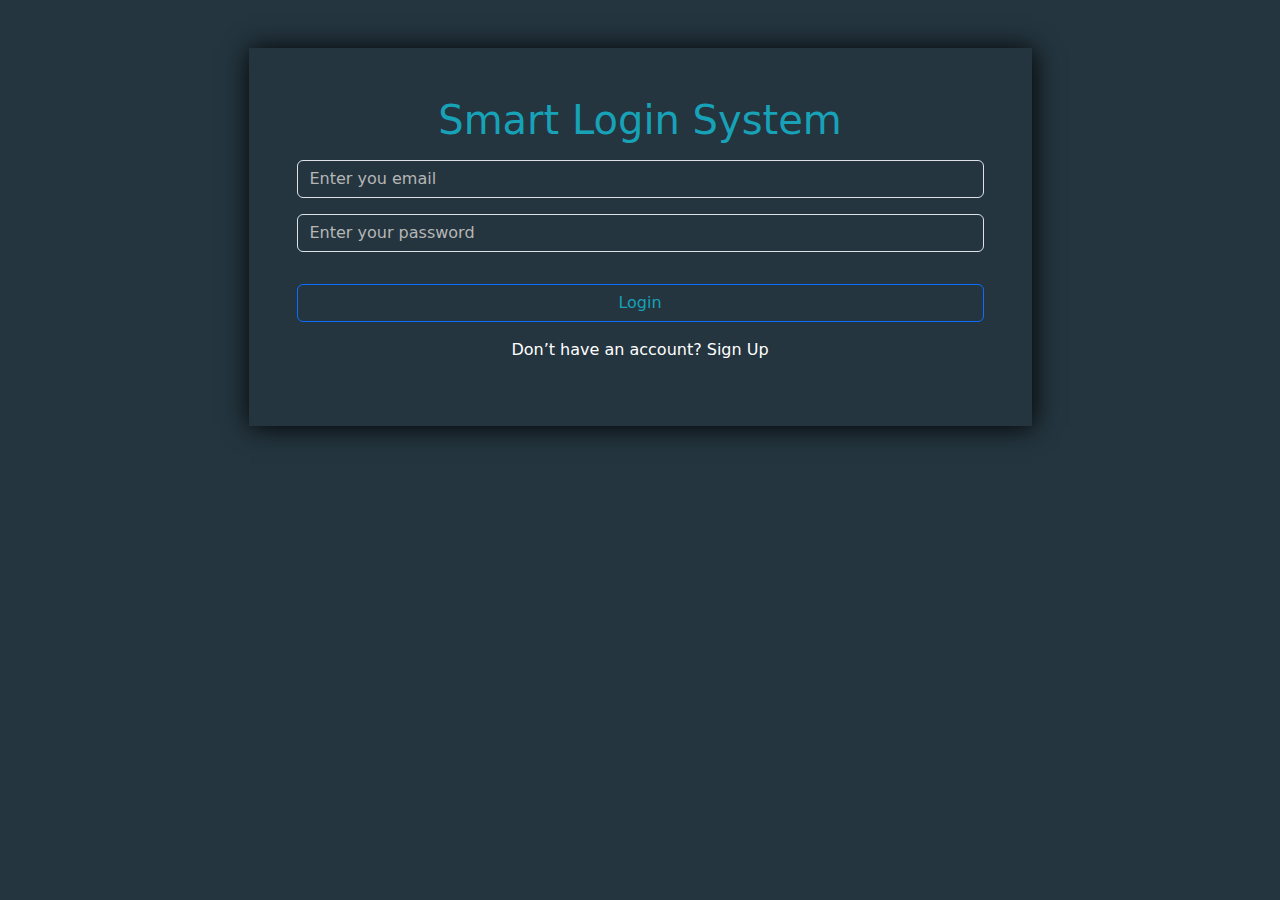
<file: index.html>
<!DOCTYPE html>
<html>
  <head>
    <meta name="viewport" content="width=device-width, initial-scale=1" />
    <link rel="stylesheet" href="css/bootstrap.min.css" />
    <link rel="stylesheet" href="css/style.css" />
  </head>
  <body>
    <main class="container p-5">
      <div class="box w-75 m-auto p-5 text-center">
        <h1>Smart Login System</h1>
        <input
          id="loginEmail"
          class="form-control mt-3 mb-3 bg-transparent text-white"
          type="email"
          placeholder="Enter you email"
          aria-label="default input example"
        />
        <input
          id="loginPassword"
          class="form-control mb-4 bg-transparent text-white"
          type="password"
          placeholder="Enter your password"
          aria-label="default input example"
        />
        <p id="incorrect"></p>
        <p id="username"></p>
        <div class="d-grid gap-2">
          <button
            onclick="login()"
            class="login btn btn-primary bg-transparent my-2"
            type="button"
          >
            Login
          </button>
          <p class="text-white">
            Don’t have an account?
            <a
              href="./html/signup.html"
              class="text-white text-decoration-none signup-link"
              >Sign Up</a
            >
          </p>
        </div>
      </div>
    </main>
    <script src="js/app.js"></script>
  </body>
</html>
</file>
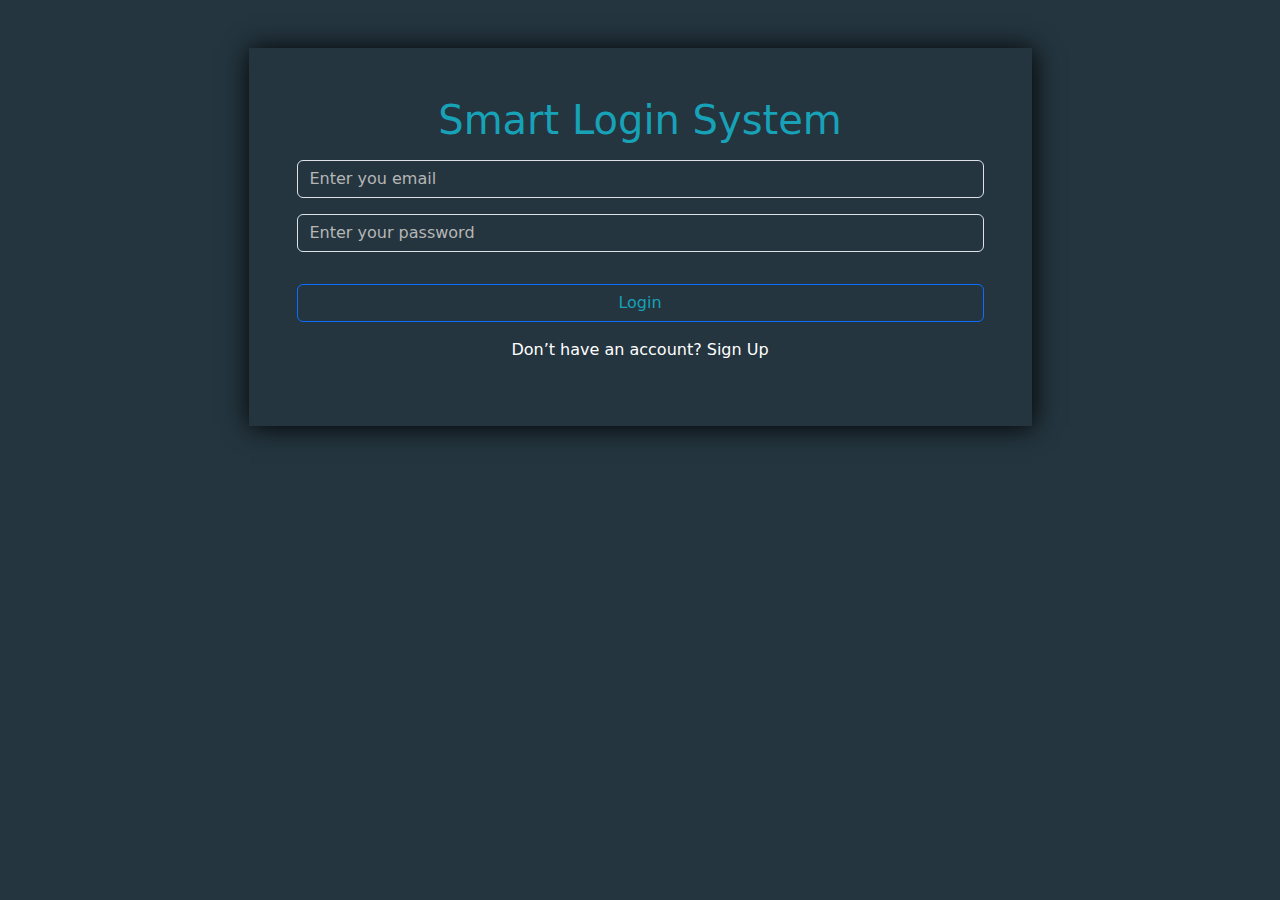
<file: html/index.html>
<!DOCTYPE html>
<html>
  <head>
    <meta name="viewport" content="width=device-width, initial-scale=1" />
    <link rel="stylesheet" href="../css/bootstrap.min.css" />
    <link rel="stylesheet" href="../css/style.css" />
  </head>
  <body>
    <main class="container p-5">
      <div class="box w-75 m-auto p-5 text-center">
        <h1>Smart Login System</h1>
        <input
          id="loginEmail"
          class="form-control mt-3 mb-3 bg-transparent text-white"
          type="email"
          placeholder="Enter you email"
          aria-label="default input example"
        />
        <input
          id="loginPassword"
          class="form-control mb-4 bg-transparent text-white"
          type="password"
          placeholder="Enter your password"
          aria-label="default input example"
        />
        <p id="incorrect"></p>
        <p id="username"></p>
        <div class="d-grid gap-2">
          <button
            onclick="login()"
            class="login btn btn-primary bg-transparent my-2"
            type="button"
          >
            Login
          </button>
          <p class="text-white">
            Don’t have an account?
            <a
              href="../html/signup.html"
              class="text-white text-decoration-none signup-link"
              >Sign Up</a
            >
          </p>
        </div>
      </div>
    </main>
    <script src="../js/app.js"></script>
  </body>
</html>
</file>
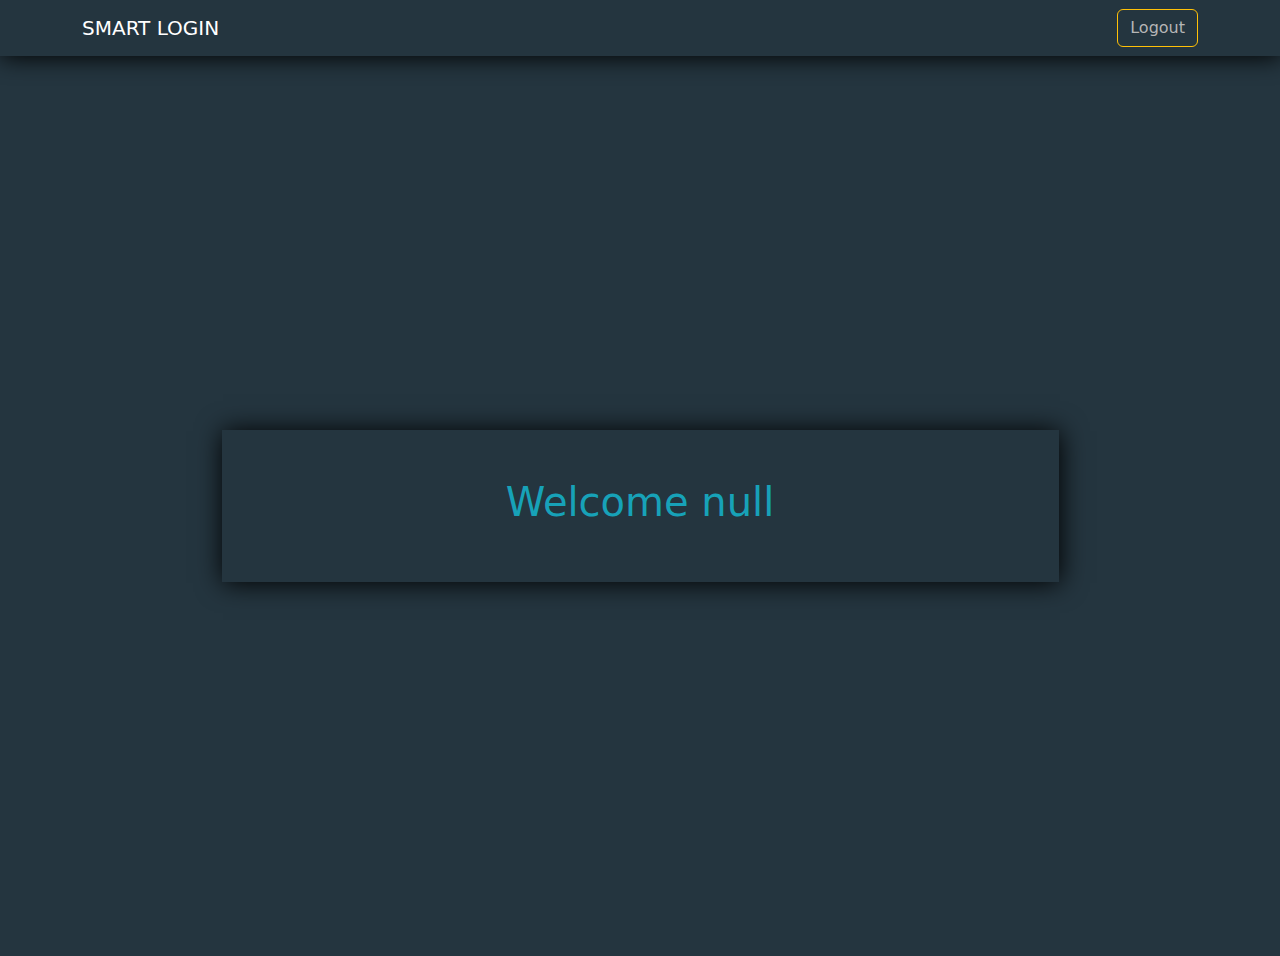
<file: html/home.html>
<html>
  <head>
    <meta name="viewport" content="width=device-width, initial-scale=1" />
    <link rel="stylesheet" href="../css/bootstrap.min.css" />
    <link rel="stylesheet" href="../css/style.css" />
  </head>
  <body>
    <nav data-bs-theme="dark" class="navbar navbar-expand-lg bg-body-tertiary">
      <div class="container">
        <a class="navbar-brand text-white" href="#">SMART LOGIN</a>
        <button
          class="navbar-toggler"
          type="button"
          data-bs-toggle="collapse"
          data-bs-target="#navbarScroll"
          aria-controls="navbarScroll"
          aria-expanded="false"
          aria-label="Toggle navigation"
        >
          <span class="navbar-toggler-icon"></span>
        </button>
        <div class="collapse navbar-collapse" id="navbarScroll">
          <button
            onclick="logout()"
            class="btn btn-outline-success ms-auto"
            type="button"
          >
            Logout
          </button>
        </div>
      </div>
    </nav>
    <main class="container text-center h-100 d-flex align-items-center">
      <div class="box home-box m-auto w-75 p-5">
        <h1 id="usernameHome"></h1>
      </div>
    </main>
    <script src="../js/app.js"></script>
    <script src="../js/bootstrap.bundle.min.js"></script>
  </body>
</html>
</file>
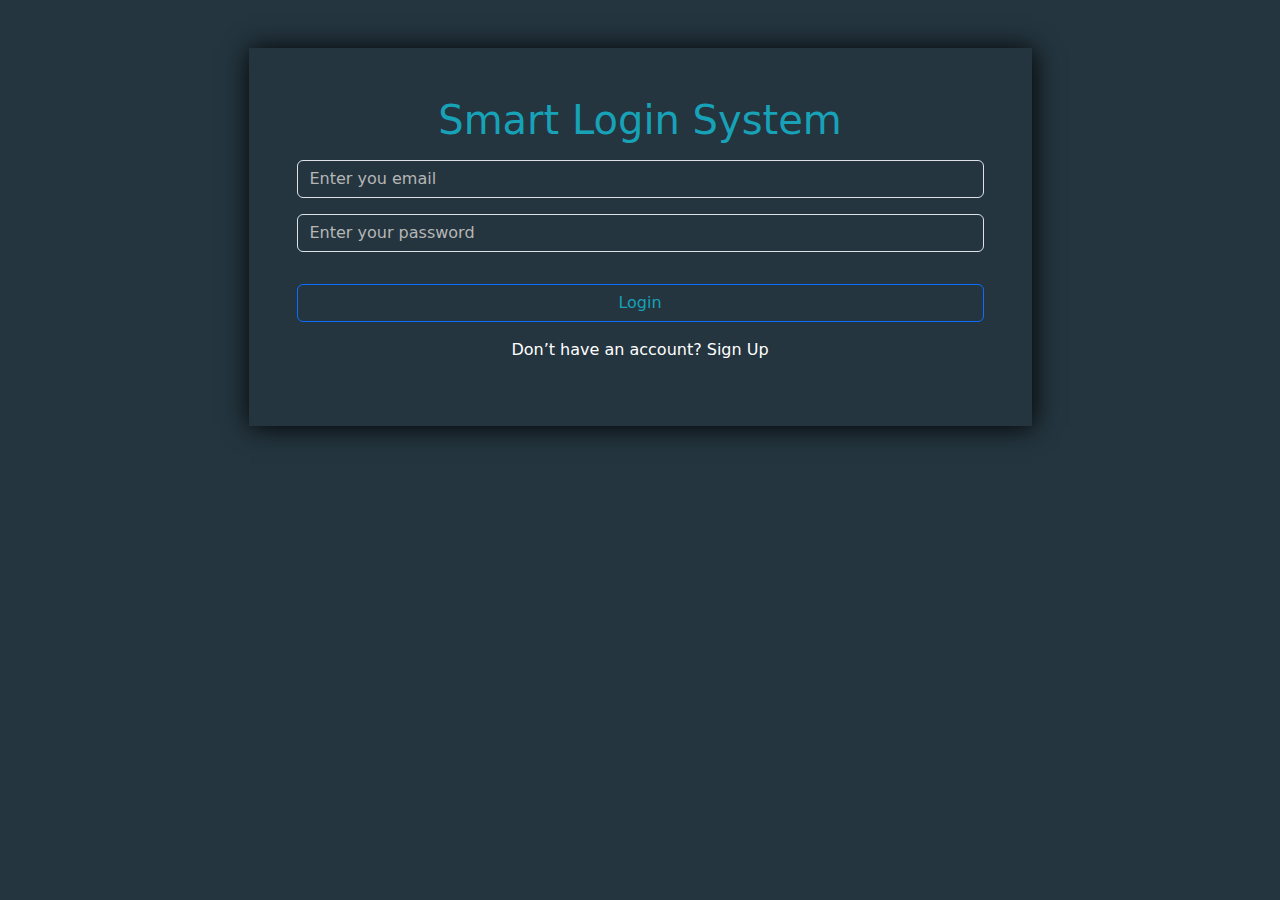
<file: html/login.html>
<html>
  <head>
    <meta name="viewport" content="width=device-width, initial-scale=1" />
    <link rel="stylesheet" href="../css/bootstrap.min.css" />
    <link rel="stylesheet" href="../css/style.css" />
  </head>
  <body>
    <main class="container p-5">
      <div class="box w-75 m-auto p-5 text-center">
        <h1>Smart Login System</h1>
        <input
          id="loginEmail"
          class="form-control mt-3 mb-3 bg-transparent text-white"
          type="email"
          placeholder="Enter you email"
          aria-label="default input example"
        />
        <input
          id="loginPassword"
          class="form-control mb-4 bg-transparent text-white"
          type="password"
          placeholder="Enter your password"
          aria-label="default input example"
        />
        <p id="incorrect"></p>
        <p id="username"></p>
        <div class="d-grid gap-2">
          <button
            onclick="login()"
            class="login btn btn-primary bg-transparent my-2"
            type="button"
          >
            Login
          </button>
          <p class="text-white">
            Don’t have an account?
            <a
              href="../html/signup.html"
              class="text-white text-decoration-none signup-link"
              >Sign Up</a
            >
          </p>
        </div>
      </div>
    </main>
    <script src="../js/app.js"></script>
  </body>
</html>
</file>
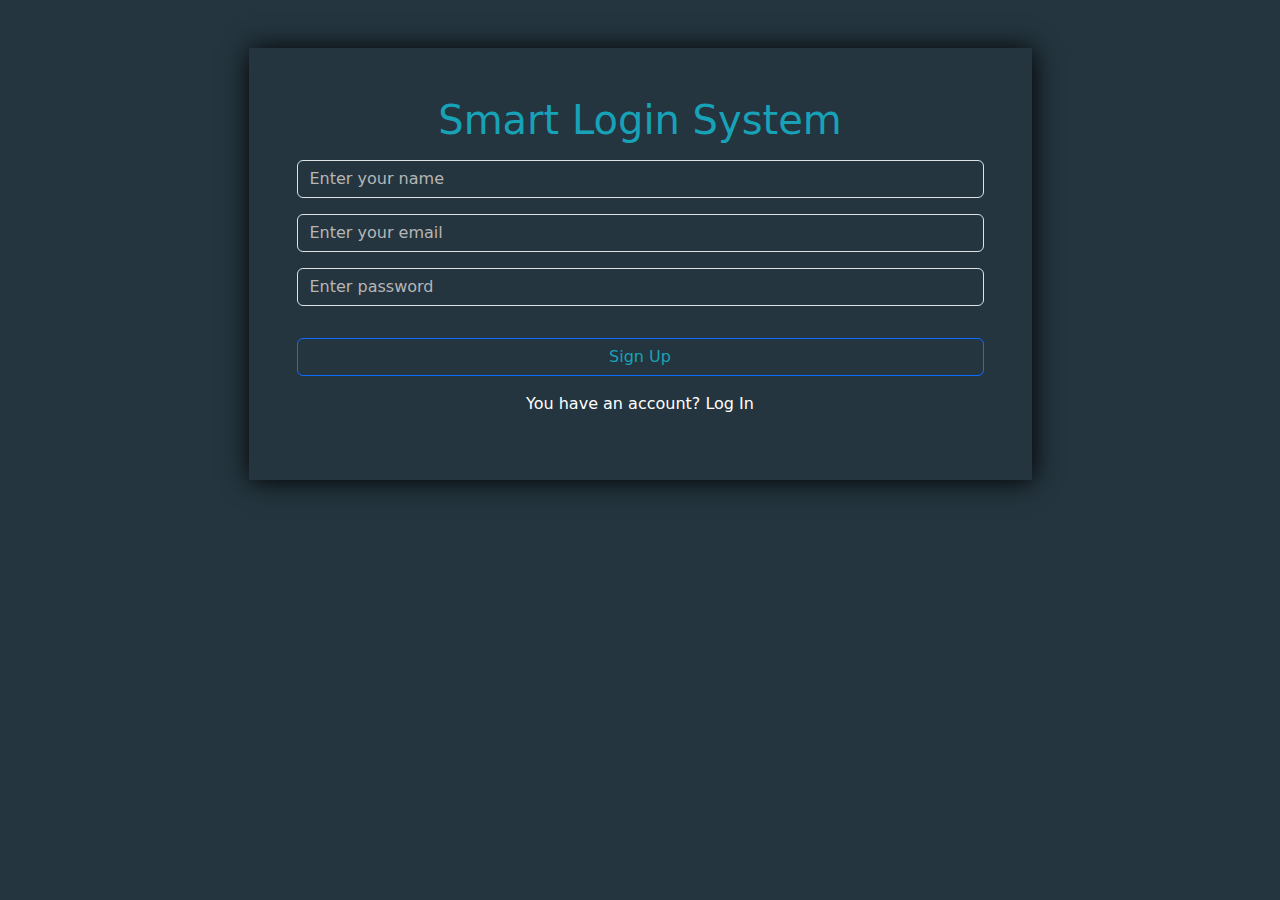
<file: html/signup.html>
<html>
  <head>
    <meta name="viewport" content="width=device-width, initial-scale=1" />
    <link rel="stylesheet" href="../css/bootstrap.min.css" />
    <link rel="stylesheet" href="../css/style.css" />
  </head>
  <body>
    <main class="container p-5">
      <div class="box w-75 m-auto p-5 text-center">
        <h1>Smart Login System</h1>
        <input
          id="signupName"
          class="form-control mt-3 mb-3 bg-transparent text-white"
          type="text"
          placeholder="Enter your name"
          aria-label="default input example"
        />
        <input
          id="signupEmail"
          class="form-control mb-3 bg-transparent text-white"
          type="email"
          placeholder="Enter your email"
          aria-label="default input example"
        />
        <input
          id="signupPassword"
          class="form-control mb-4 bg-transparent text-white"
          type="password"
          placeholder="Enter password"
          aria-label="default input example"
        />
        <p id="exist"></p>
        <div class="d-grid gap-2">
          <button
            onclick="signUp()"
            class="signup btn btn-primary bg-transparent my-2"
            type="button"
          >
            Sign Up
          </button>
          <p class="text-white">
            You have an account?
            <a
              href="../index.html"
              class="login-link text-white text-decoration-none"
              >Log In</a
            >
          </p>
        </div>
      </div>
    </main>
    <script src="../js/app.js"></script>
  </body>
</html>
</file>
<file: css/style.css>
body {
  background-color: #24353f;
  color: #17a2b8;
  overflow: hidden;
}

.navbar {
  background-color: #24353f !important;
  box-shadow: 1px 1px 25px black;
}

.btn-outline-success {
  --bs-btn-color: #b6b6b6;
  --bs-btn-border-color: #ffc107;
  --bs-btn-hover-color: white;
  --bs-btn-hover-bg: #ffc107;
  --bs-btn-hover-border-color: #ffc107;
  --bs-btn-active-bg: #ffc107;
  --bs-btn-active-border-color: #ffc107;
}

.box {
  box-shadow: 1px 1px 25px black;
}

::placeholder {
  color: #b6b6b6 !important;
}

.signup,
.login {
  color: #17a2b8 !important;
}

.signup:hover,
.login:hover {
  background-color: #17a2b8 !important;
  color: white !important;
}

.login-link:hover,
.signup-link:hover {
  text-decoration: underline !important;
}
</file>
